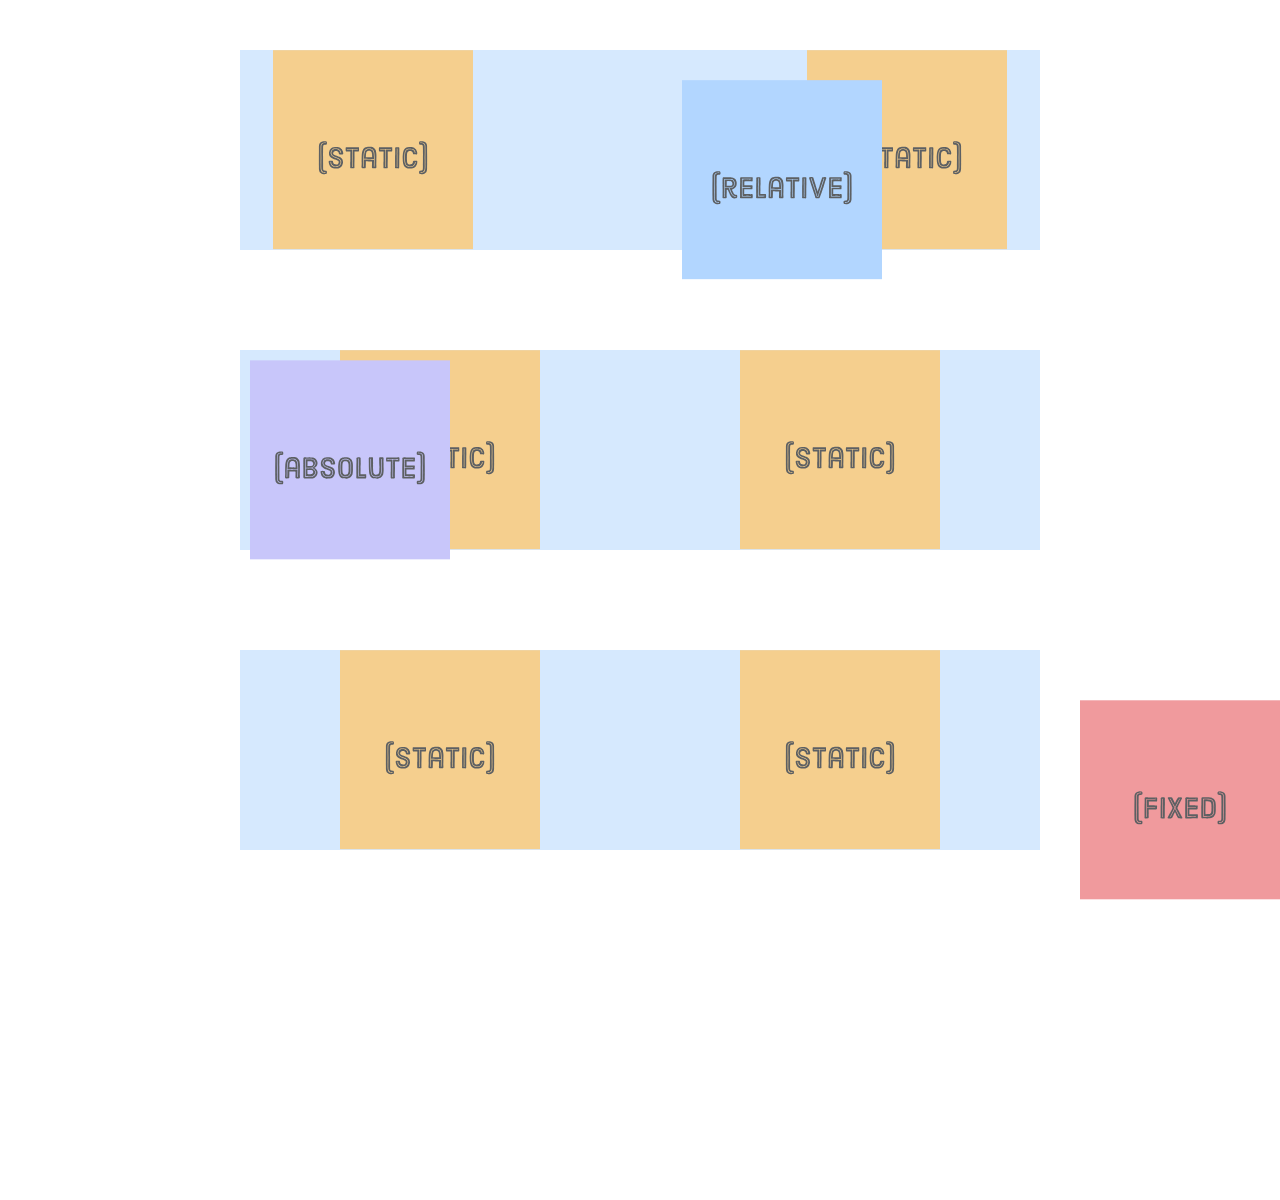
<file: advanced-positioning/schemes.html>
<!DOCTYPE html>
<html>
  <head>
    <meta charset='UTF-8'/>
    <title>Positioning Is Easy!</title>
    <link href='styles.css' rel='stylesheet'/>
  </head>
  <body>

    <div class='container'>
      <div class='example relative'>
        <div class='item'><img src='images/static.svg' /></div>
        <div class='item item-relative'><img src='images/relative.svg' /></div>
        <div class='item'><img src='images/static.svg' /></div>
      </div>
    </div>
    
    <div class='container'>
      <div class='example absolute'>
        <div class='item'><img src='images/static.svg' /></div>
        <div class='item item-absolute'><img src='images/absolute.svg' /></div>
        <div class='item'><img src='images/static.svg' /></div>
      </div>
    </div>

    <div class='container'>
      <div class='example fixed'>
        <div class='item'><img src='images/static.svg' /></div>
        <div class='item item-fixed'><img src='images/fixed.svg' /></div>
        <div class='item'><img src='images/static.svg' /></div>
      </div>
    </div>
    
    <script>
        var left = 0;
      
        function frame() {
          var element = document.querySelector('.item-relative');
          left += 2;
          element.style.left = left + 'px';
          if (left >= 300) {
            clearInterval(id)
          }
        }
      
        var id = setInterval(frame, 10)
    </script>
      
  </body>
</html>
</file>
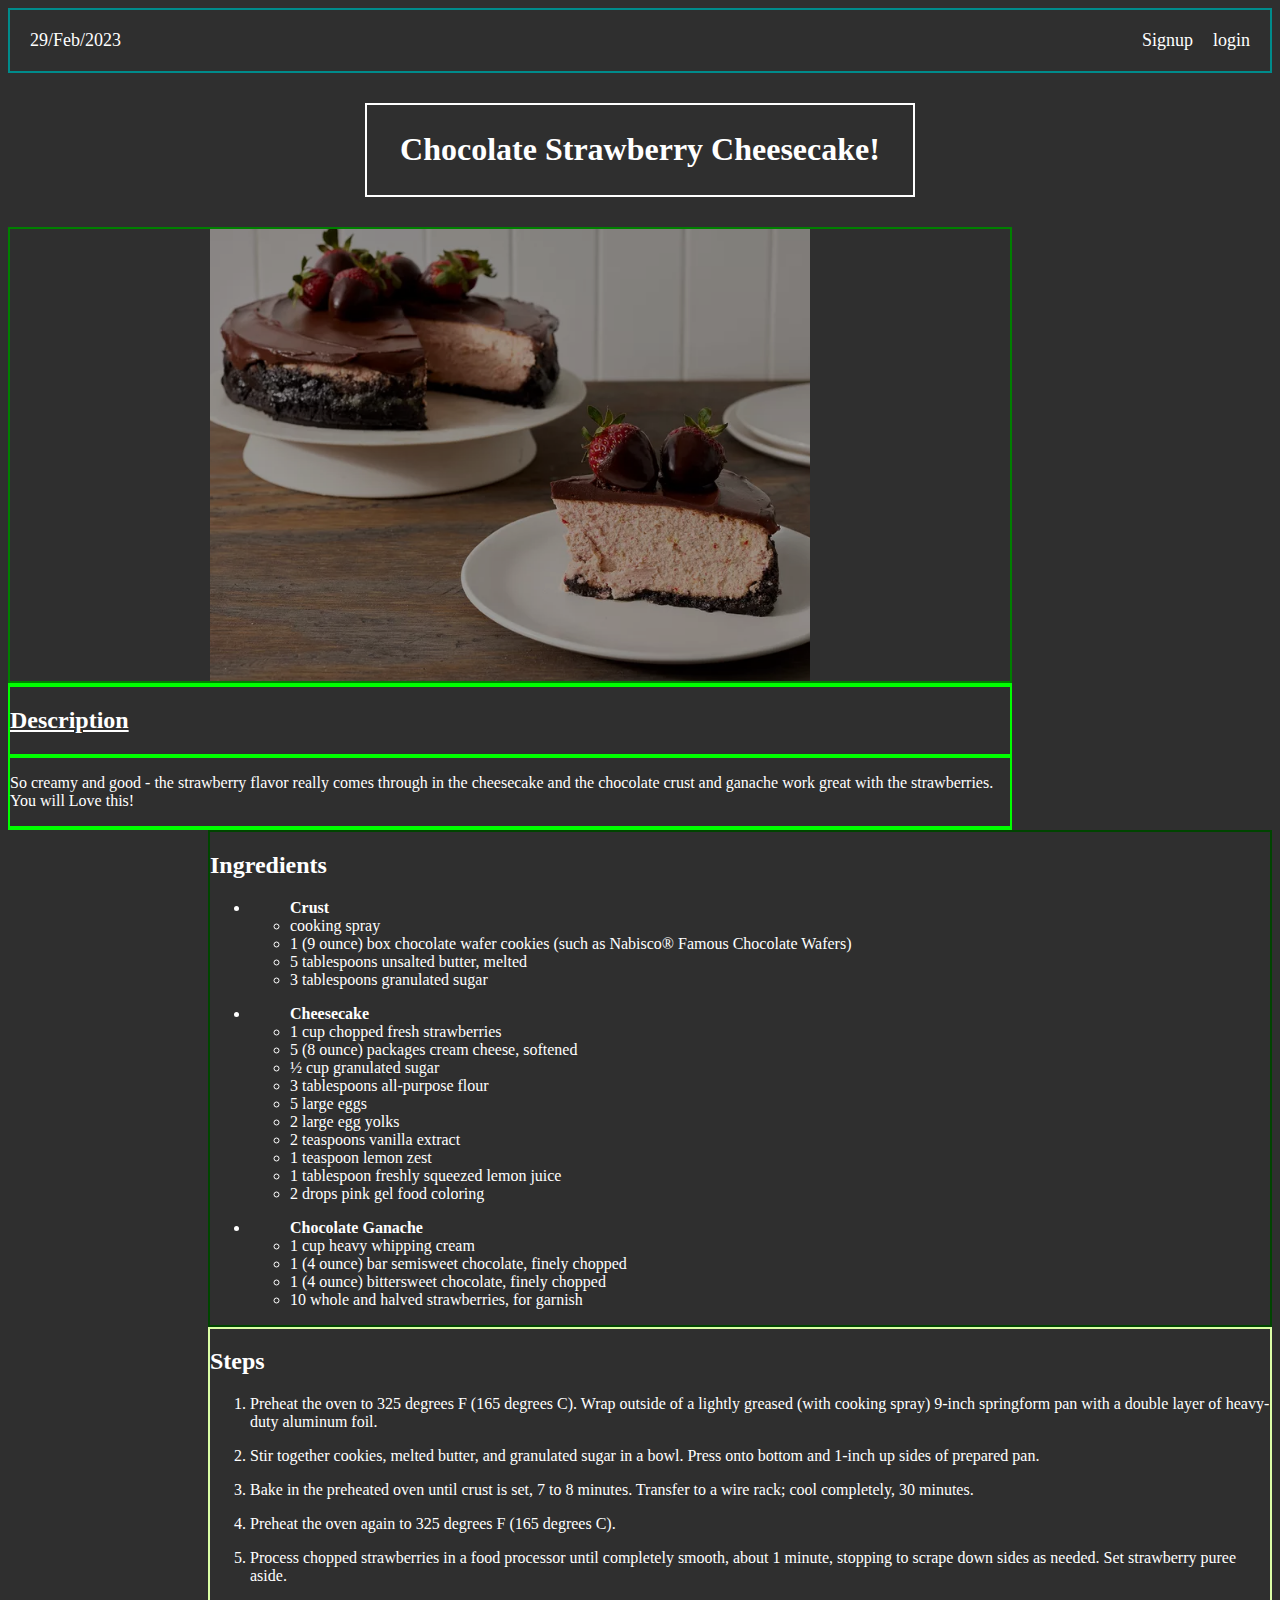
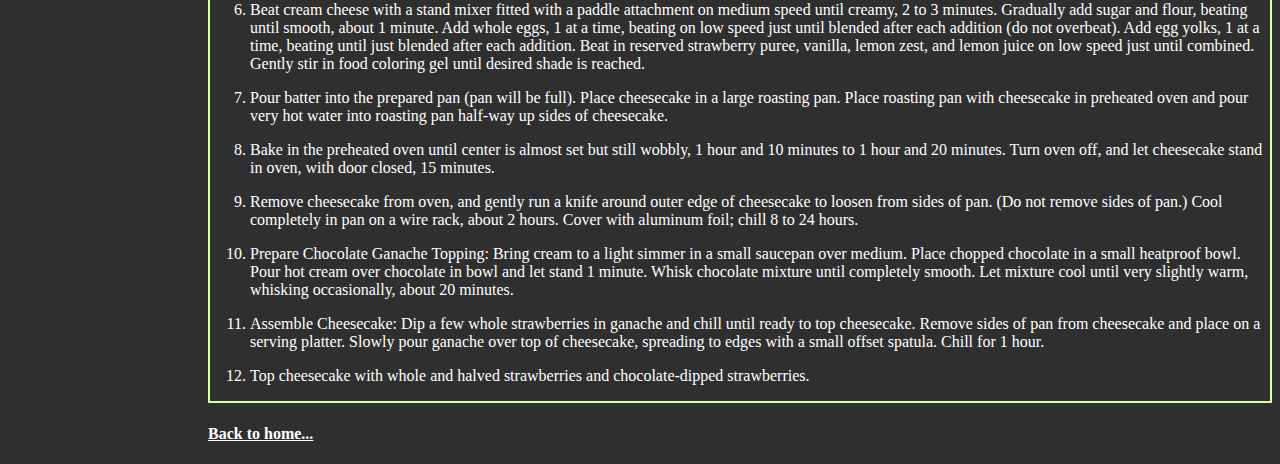
<file: pages/Chocolate_Strawberry_Cheesecake.html>
<!DOCTYPE html>
<html lang="end">
    <head>
        <meta charset="utf-8">
        <link rel="stylesheet" href="../Assets/css/chocolatestyle.css">
    </head>
    <body class="chocolateBody">
        <div class="login-container">
            <div class="login-section">
                <div class="date">29/Feb/2023</div>
                <div class="links">
                    <div class="signup">Signup</div>
                    <div class="login">login</div>
                </div>
            </div>
        </div>

        <div class="chocolateTitle"><h1>Chocolate Strawberry Cheesecake!</h1></div>

        <div class="chocolatelogo"><img src="../Assets/img/Chocolate_Strawberry_Cheesecake.png" width="600"></div>
        
        <div class="description">
            <div class="box1"><h2><ins>Description</ins></h2></div>
            <div class="box2"><p>So creamy and good - the strawberry flavor really comes through in the cheesecake and the chocolate crust and ganache work great with the strawberries. You will Love this!</p></div>
        </div>

        <div class="ingredients">
            <h2>Ingredients</h2>
            <ul>
                <p><li><ul><b>Crust</b>
                    <li>cooking spray</li>
                    <li>1 (9 ounce) box chocolate wafer cookies (such as Nabisco® Famous Chocolate Wafers)</li>
                    <li>5 tablespoons unsalted butter, melted</li>
                    <li>3 tablespoons granulated sugar</li>
                </ul></li></p>
                
                <p><li><ul><b>Cheesecake</b>
                    <li>1 cup chopped fresh strawberries</li>
                    <li>5 (8 ounce) packages cream cheese, softened</li>
                    <li>½ cup granulated sugar</li>
                    <li>3 tablespoons all-purpose flour</li>
                    <li>5 large eggs</li>
                    <li>2 large egg yolks</li>
                    <li>2 teaspoons vanilla extract</li>
                    <li>1 teaspoon lemon zest</li>
                    <li>1 tablespoon freshly squeezed lemon juice</li>
                    <li>2 drops pink gel food coloring</li>
                </ul></li></p>

                <p><li><ul><b>Chocolate Ganache</b>
                <li>1 cup heavy whipping cream</li>
                <li>1 (4 ounce) bar semisweet chocolate, finely chopped</li>
                <li>1 (4 ounce) bittersweet chocolate, finely chopped</li>
                <li>10 whole and halved strawberries, for garnish</li>
                </ul></li></p>
                </li>
            </ul>
        </div>

        <div class="steps">
            <h2>Steps</h2>
            <ol>
                <li><p>Preheat the oven to 325 degrees F (165 degrees C). Wrap outside of a lightly greased (with cooking spray) 9-inch springform pan with a double layer of heavy-duty aluminum foil.</li></p>
                <li><p>Stir together cookies, melted butter, and granulated sugar in a bowl. Press onto bottom and 1-inch up sides of prepared pan.</li></p>
                <li><p>Bake in the preheated oven until crust is set, 7 to 8 minutes. Transfer to a wire rack; cool completely, 30 minutes.</li></p>
                <li><p>Preheat the oven again to 325 degrees F (165 degrees C).</li></p>
                <li><p>Process chopped strawberries in a food processor until completely smooth, about 1 minute, stopping to scrape down sides as needed. Set strawberry puree aside.</li></p>
                <li><p>Beat cream cheese with a stand mixer fitted with a paddle attachment on medium speed until creamy, 2 to 3 minutes. Gradually add sugar and flour, beating until smooth, about 1 minute. Add whole eggs, 1 at a time, beating on low speed just until blended after each addition (do not overbeat). Add egg yolks, 1 at a time, beating until just blended after each addition. Beat in reserved strawberry puree, vanilla, lemon zest, and lemon juice on low speed just until combined. Gently stir in food coloring gel until desired shade is reached.</li></p>
                <li><p>Pour batter into the prepared pan (pan will be full). Place cheesecake in a large roasting pan. Place roasting pan with cheesecake in preheated oven and pour very hot water into roasting pan half-way up sides of cheesecake.</li></p>
                <li><p>Bake in the preheated oven until center is almost set but still wobbly, 1 hour and 10 minutes to 1 hour and 20 minutes. Turn oven off, and let cheesecake stand in oven, with door closed, 15 minutes.</li></p>
                <li><p>Remove cheesecake from oven, and gently run a knife around outer edge of cheesecake to loosen from sides of pan. (Do not remove sides of pan.) Cool completely in pan on a wire rack, about 2 hours. Cover with aluminum foil; chill 8 to 24 hours.</li></p>
                <li><p>Prepare Chocolate Ganache Topping: Bring cream to a light simmer in a small saucepan over medium. Place chopped chocolate in a small heatproof bowl. Pour hot cream over chocolate in bowl and let stand 1 minute. Whisk chocolate mixture until completely smooth. Let mixture cool until very slightly warm, whisking occasionally, about 20 minutes.</li></p>
                <li><p>Assemble Cheesecake: Dip a few whole strawberries in ganache and chill until ready to top cheesecake. Remove sides of pan from cheesecake and place on a serving platter. Slowly pour ganache over top of cheesecake, spreading to edges with a small offset spatula. Chill for 1 hour.</li></p>
                <li><p>Top cheesecake with whole and halved strawberries and chocolate-dipped strawberries.</li></p>
            </ol>
        </div>

        <p><h4><a class="chocolateLink" href="../index.html">Back to home...</a></h4></p>
    </body>
</html>
</file>
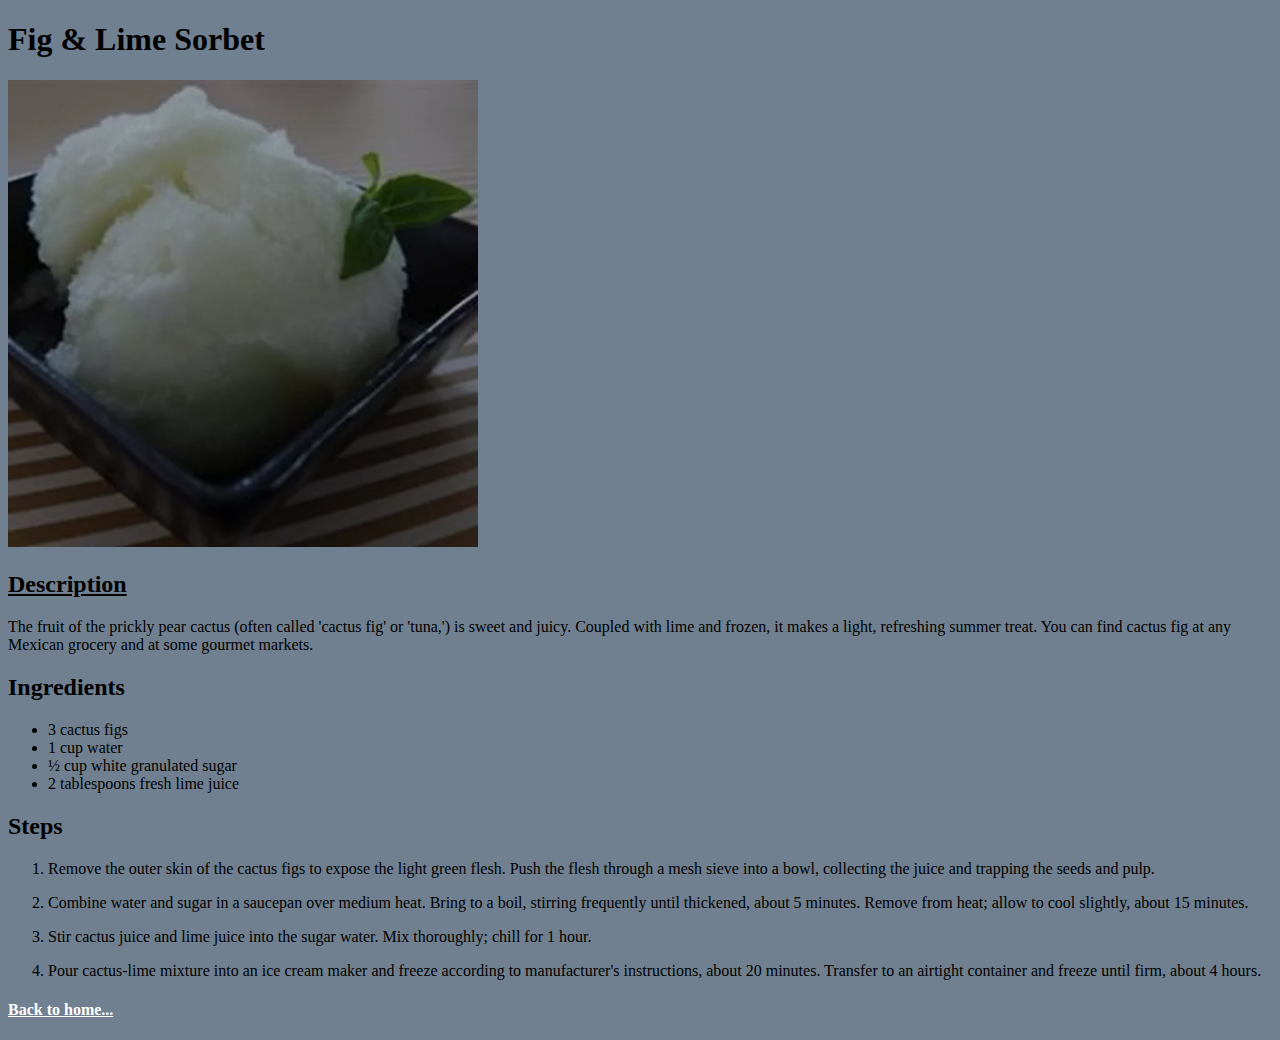
<file: pages/Fig_and_Lime_Sorbet.html>
<!DOCTYPE html>
<html lang="eng">
    <head>
        <meta charset="utf-8">
        <link rel="stylesheet" href="../Assets/css/figstyle.css">
    </head>
    <body class="figBody">
    <h1>Fig & Lime Sorbet</h1>
    <img src="../Assets/img/Fig_and_Lime_Sorbet.png" width="470">
    <h2><ins>Description</ins></h2>
    <p>The fruit of the prickly pear cactus (often called 'cactus fig' or 'tuna,') is sweet and juicy. Coupled with lime and frozen, it makes a light, refreshing summer treat. You can find cactus fig at any Mexican grocery and at some gourmet markets.</p>
    
    <h2>Ingredients</h2>
    <ul>
        <li>3 cactus figs</li>
        <li>1 cup water</li>
        <li>½ cup white granulated sugar</li>
        <li>2 tablespoons fresh lime juice</li>
    </ul>

    <h2>Steps</h2>
    <ol>
        <li><p>Remove the outer skin of the cactus figs to expose the light green flesh. Push the flesh through a mesh sieve into a bowl, collecting the juice and trapping the seeds and pulp.</p></li>
        <li><p>Combine water and sugar in a saucepan over medium heat. Bring to a boil, stirring frequently until thickened, about 5 minutes. Remove from heat; allow to cool slightly, about 15 minutes.</p></li>
        <li><p>Stir cactus juice and lime juice into the sugar water. Mix thoroughly; chill for 1 hour.</p></li>
        <li><p>Pour cactus-lime mixture into an ice cream maker and freeze according to manufacturer's instructions, about 20 minutes. Transfer to an airtight container and freeze until firm, about 4 hours.</p></li>
    </ol>

    <p><h4><a class="figLink" href="../index.html">Back to home...</a></h4></p>
    </body>
</html>
</file>
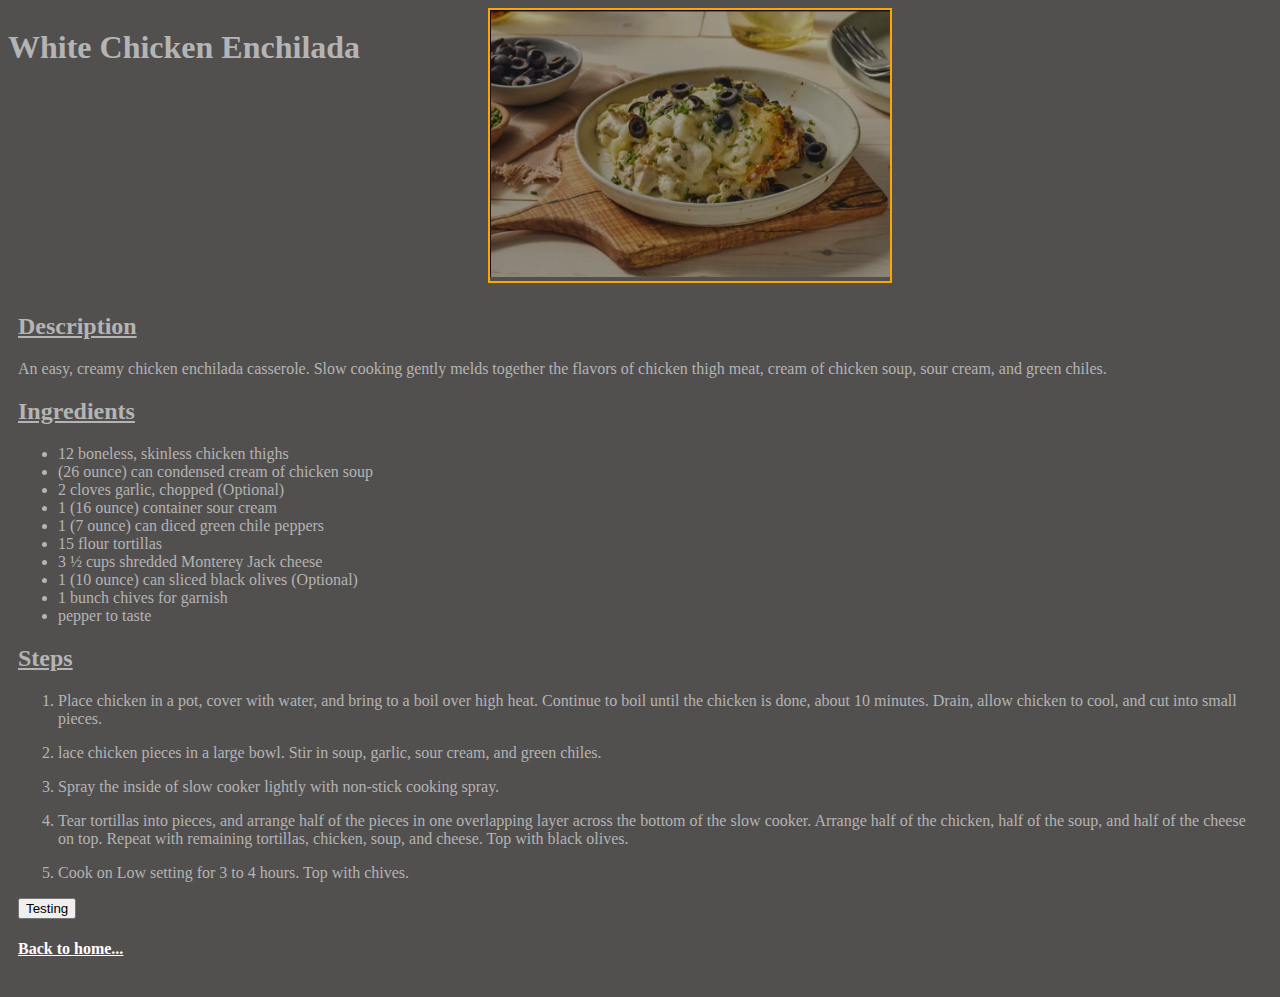
<file: pages/White_Chicken_Enchilada.html>
<!DOCTYPE html>
<html lang="eng">
    <head>
        <meta charset="utf-8">
        <link rel="stylesheet" href="../Assets/css/chickenstyle.css">
    </head>
    <body class="chickenBody">
        <div class="chickenTitleBox">
            <h1>White Chicken Enchilada</h1>
        </div>
        <div class="chickenImageBox">
            <img class="chickenImage" src="../Assets/img/White_Chicken_Enchilada.png" style="max-width: 400px;">
        </div>

        <div class="chickenContent"><h2><ins>Description</ins></h2>
            <p>An easy, creamy chicken enchilada casserole. Slow cooking gently melds together the flavors of chicken thigh meat, cream of chicken soup, sour cream, and green chiles.</p>
            
            <h2><ins>Ingredients</ins></h2>
            <ul>
                <li>12 boneless, skinless chicken thighs</li>
                <li>(26 ounce) can condensed cream of chicken soup</li>
                <li>2 cloves garlic, chopped (Optional)</li>    
                <li>1 (16 ounce) container sour cream</li>    
                <li>1 (7 ounce) can diced green chile peppers</li>    
                <li>15 flour tortillas</li>    
                <li>3 ½ cups shredded Monterey Jack cheese</li>    
                <li>1 (10 ounce) can sliced black olives (Optional)</li>    
                <li>1 bunch chives for garnish</li>    
                <li>pepper to taste</li>
            </ul>
            <h2><ins>Steps</ins></h2>
            <ol>
                <li><P>Place chicken in a pot, cover with water, and bring to a boil over high heat. Continue to boil until the chicken is done, about 10 minutes. Drain, allow chicken to cool, and cut into small pieces.</P></li>
                <li><P>lace chicken pieces in a large bowl. Stir in soup, garlic, sour cream, and green chiles.</P></li>
                <li><P>Spray the inside of slow cooker lightly with non-stick cooking spray.</P></li>
                <li><P>Tear tortillas into pieces, and arrange half of the pieces in one overlapping layer across the bottom of the slow cooker. Arrange half of the chicken, half of the soup, and half of the cheese on top. Repeat with remaining tortillas, chicken, soup, and cheese. Top with black olives.</P></li>
                <li><P>Cook on Low setting for 3 to 4 hours. Top with chives.</P></li>
            </ol>
            
        <button>Testing</button>

        <p><h4><a class="chickenLink" href="../index.html">Back to home...</a></h4></p>
    </div>
    </body>
</html>
</file>
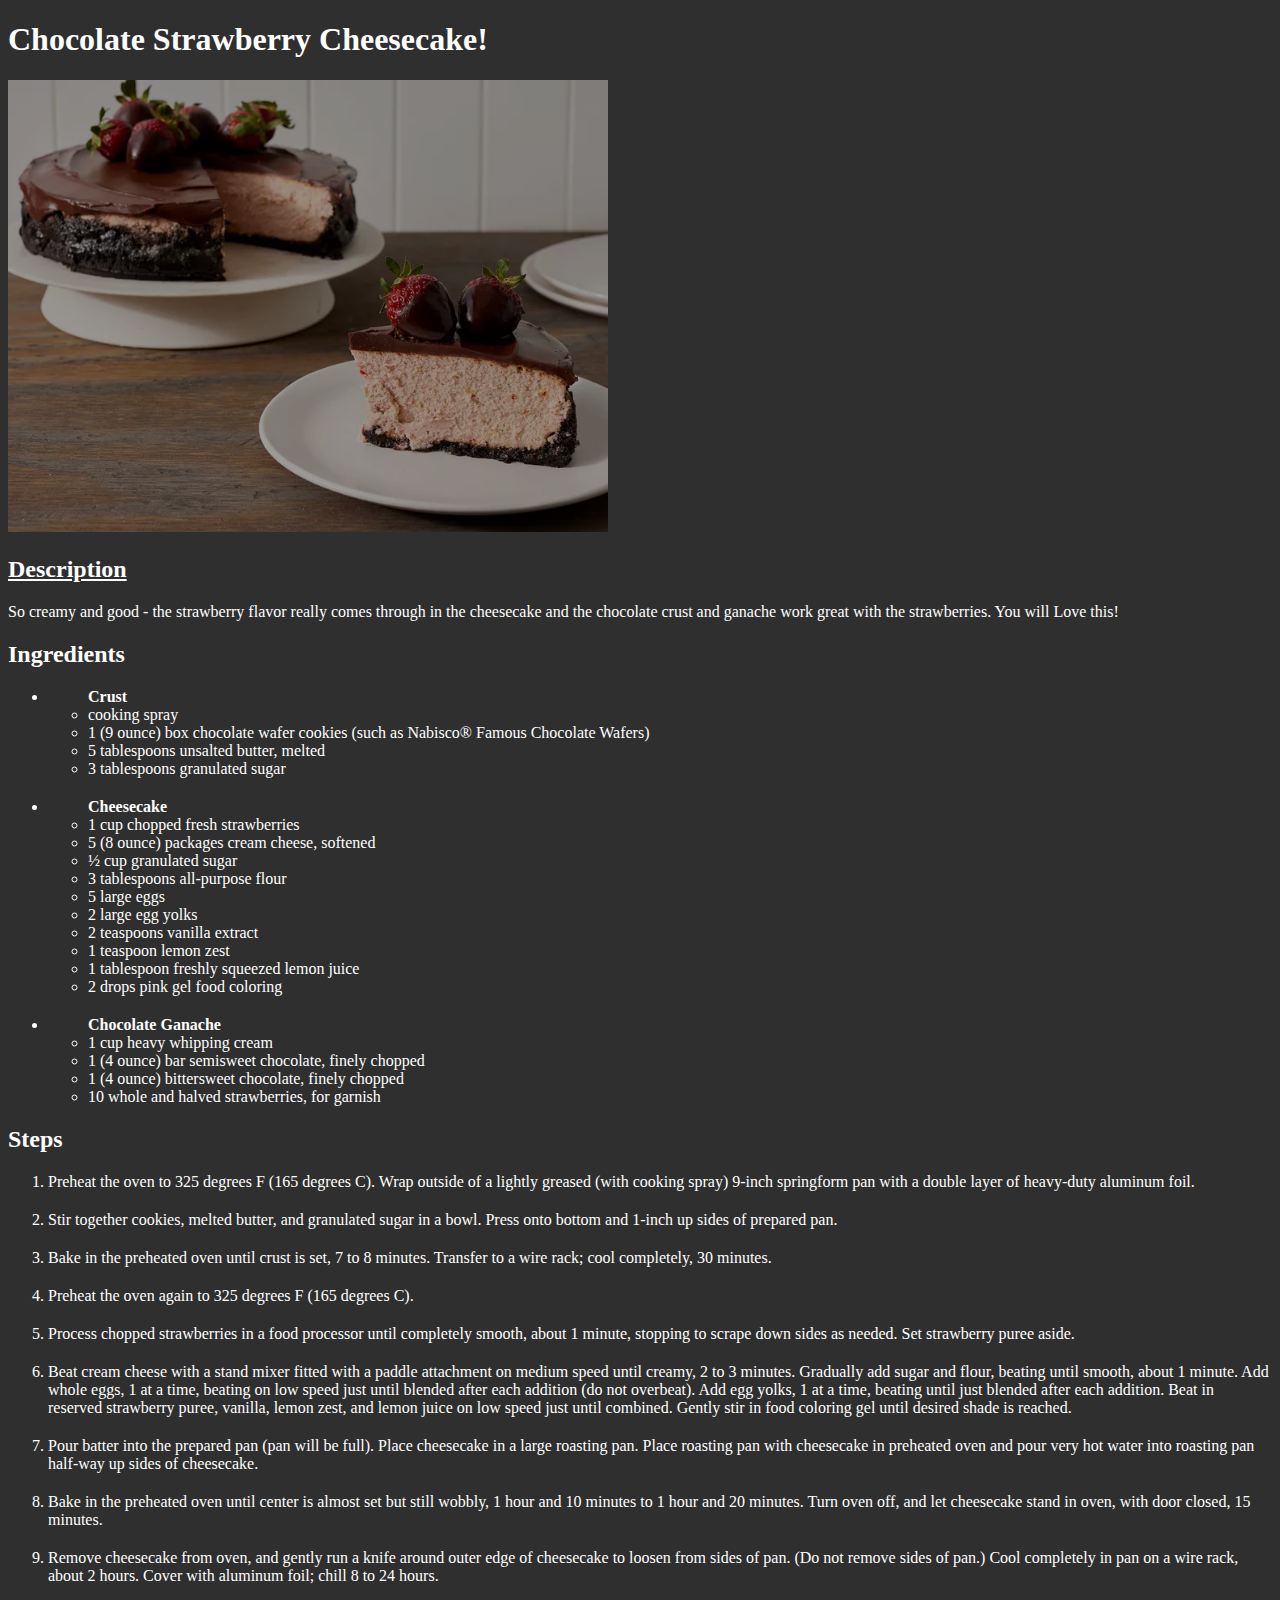
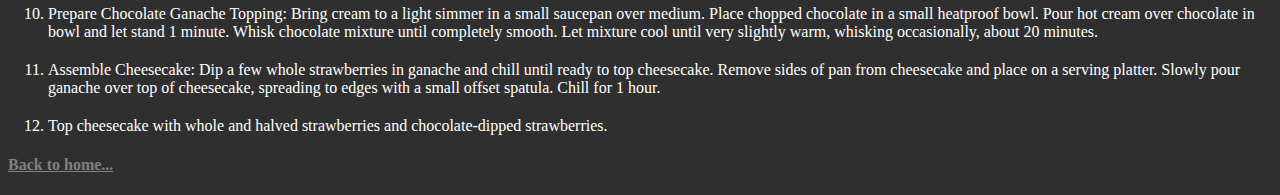
<file: Assets/pages/Chocolate_Strawberry_Cheesecake.html>
<!DOCTYPE html>
<html lang="end">
    <head>
        <meta charset="utf-8">
        <link rel="stylesheet" href="../css/style.css">
    </head>
    <body class="chocolateBody">
    <h1 class="chocolateTitle">Chocolate Strawberry Cheesecake!</h1>
    <img src="../img/Chocolate_Strawberry_Cheesecake.png" width="600">
    
    <h2><ins>Description</ins></h2>
    <p>So creamy and good - the strawberry flavor really comes through in the cheesecake and the chocolate crust and ganache work great with the strawberries. You will Love this!</p>

    <h2>Ingredients</h2>
    <ul>
        <p><li><ul><b>Crust</b>
            <li>cooking spray</li>
            <li>1 (9 ounce) box chocolate wafer cookies (such as Nabisco® Famous Chocolate Wafers)</li>
            <li>5 tablespoons unsalted butter, melted</li>
            <li>3 tablespoons granulated sugar</li>
        </ul></li></p>
        
        <p><li><ul><b>Cheesecake</b>
            <li>1 cup chopped fresh strawberries</li>
            <li>5 (8 ounce) packages cream cheese, softened</li>
            <li>½ cup granulated sugar</li>
            <li>3 tablespoons all-purpose flour</li>
            <li>5 large eggs</li>
            <li>2 large egg yolks</li>
            <li>2 teaspoons vanilla extract</li>
            <li>1 teaspoon lemon zest</li>
            <li>1 tablespoon freshly squeezed lemon juice</li>
            <li>2 drops pink gel food coloring</li>
        </ul></li></p>

        <p><li><ul><b>Chocolate Ganache</b>
        <li>1 cup heavy whipping cream</li>
        <li>1 (4 ounce) bar semisweet chocolate, finely chopped</li>
        <li>1 (4 ounce) bittersweet chocolate, finely chopped</li>
        <li>10 whole and halved strawberries, for garnish</li>
        </ul></li></p>
        </li>
    </ul>

    <h2>Steps</h2>
    <ol>
        <li><p>Preheat the oven to 325 degrees F (165 degrees C). Wrap outside of a lightly greased (with cooking spray) 9-inch springform pan with a double layer of heavy-duty aluminum foil.</li></p>
        <li><p>Stir together cookies, melted butter, and granulated sugar in a bowl. Press onto bottom and 1-inch up sides of prepared pan.</li></p>
        <li><p>Bake in the preheated oven until crust is set, 7 to 8 minutes. Transfer to a wire rack; cool completely, 30 minutes.</li></p>
        <li><p>Preheat the oven again to 325 degrees F (165 degrees C).</li></p>
        <li><p>Process chopped strawberries in a food processor until completely smooth, about 1 minute, stopping to scrape down sides as needed. Set strawberry puree aside.</li></p>
        <li><p>Beat cream cheese with a stand mixer fitted with a paddle attachment on medium speed until creamy, 2 to 3 minutes. Gradually add sugar and flour, beating until smooth, about 1 minute. Add whole eggs, 1 at a time, beating on low speed just until blended after each addition (do not overbeat). Add egg yolks, 1 at a time, beating until just blended after each addition. Beat in reserved strawberry puree, vanilla, lemon zest, and lemon juice on low speed just until combined. Gently stir in food coloring gel until desired shade is reached.</li></p>
        <li><p>Pour batter into the prepared pan (pan will be full). Place cheesecake in a large roasting pan. Place roasting pan with cheesecake in preheated oven and pour very hot water into roasting pan half-way up sides of cheesecake.</li></p>
        <li><p>Bake in the preheated oven until center is almost set but still wobbly, 1 hour and 10 minutes to 1 hour and 20 minutes. Turn oven off, and let cheesecake stand in oven, with door closed, 15 minutes.</li></p>
        <li><p>Remove cheesecake from oven, and gently run a knife around outer edge of cheesecake to loosen from sides of pan. (Do not remove sides of pan.) Cool completely in pan on a wire rack, about 2 hours. Cover with aluminum foil; chill 8 to 24 hours.</li></p>
        <li><p>Prepare Chocolate Ganache Topping: Bring cream to a light simmer in a small saucepan over medium. Place chopped chocolate in a small heatproof bowl. Pour hot cream over chocolate in bowl and let stand 1 minute. Whisk chocolate mixture until completely smooth. Let mixture cool until very slightly warm, whisking occasionally, about 20 minutes.</li></p>
        <li><p>Assemble Cheesecake: Dip a few whole strawberries in ganache and chill until ready to top cheesecake. Remove sides of pan from cheesecake and place on a serving platter. Slowly pour ganache over top of cheesecake, spreading to edges with a small offset spatula. Chill for 1 hour.</li></p>
        <li><p>Top cheesecake with whole and halved strawberries and chocolate-dipped strawberries.</li></p>
    </ol>

    <p><h4><a class="chocolateLink" href="../../index.html">Back to home...</a></h4></p>
    </body>
</html>
</file>
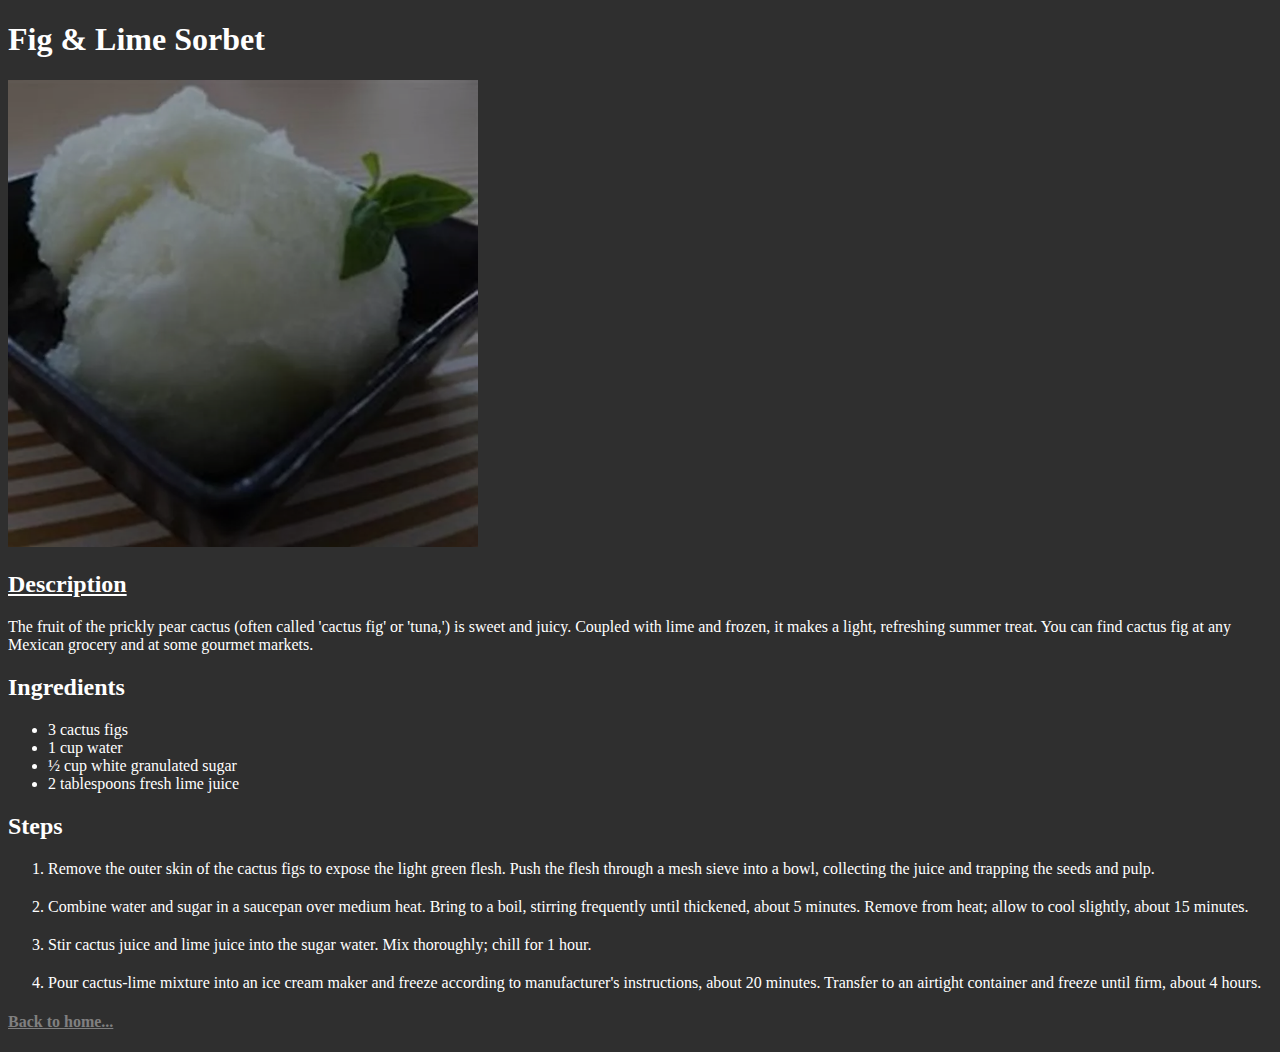
<file: Assets/pages/Fig_and_Lime_Sorbet.html>
<!DOCTYPE html>
<html lang="eng">
    <head>
        <meta charset="utf-8">
        <link rel="stylesheet" href="../css/style.css">
    </head>
    <body class="figBody">
    <h1>Fig & Lime Sorbet</h1>
    <img src="../img/Fig_and_Lime_Sorbet.png" width="470">
    <h2><ins>Description</ins></h2>
    <p>The fruit of the prickly pear cactus (often called 'cactus fig' or 'tuna,') is sweet and juicy. Coupled with lime and frozen, it makes a light, refreshing summer treat. You can find cactus fig at any Mexican grocery and at some gourmet markets.</p>
    
    <h2>Ingredients</h2>
    <ul>
        <li>3 cactus figs</li>
        <li>1 cup water</li>
        <li>½ cup white granulated sugar</li>
        <li>2 tablespoons fresh lime juice</li>
    </ul>

    <h2>Steps</h2>
    <ol>
        <li><p>Remove the outer skin of the cactus figs to expose the light green flesh. Push the flesh through a mesh sieve into a bowl, collecting the juice and trapping the seeds and pulp.</p></li>
        <li><p>Combine water and sugar in a saucepan over medium heat. Bring to a boil, stirring frequently until thickened, about 5 minutes. Remove from heat; allow to cool slightly, about 15 minutes.</p></li>
        <li><p>Stir cactus juice and lime juice into the sugar water. Mix thoroughly; chill for 1 hour.</p></li>
        <li><p>Pour cactus-lime mixture into an ice cream maker and freeze according to manufacturer's instructions, about 20 minutes. Transfer to an airtight container and freeze until firm, about 4 hours.</p></li>
    </ol>

    <p><h4><a class="figLink" href="../../index.html">Back to home...</a></h4></p>
    </body>
</html>
</file>
<file: advanced-positioning/styles.css>
* {
    margin: 0;
    padding: 0;
    box-sizing: border-box;
  }
  
  body {
    height: 1200px;
  }
  
  .container {
    display: flex;
    justify-content: center;
  }
  
  .example {
    display: flex;
    justify-content: space-around;
    
    width: 800px;
    margin: 50px 0;
    background-color: #D6E9FE;
  }
  
  .item img {
    display: block;
  }

  .item-relative {
    position: relative;
    top: 30px;
    left: 30px;
  }

  .item-absolute {
    position: absolute;
    top: 10px;
    left: 10px;
  }
  .absolute {
    position: relative;
  }

  .item-fixed {
    position: fixed;
    bottom: 0;
    right: 0;
  }
</file>
<file: Assets/css/chocolatestyle.css>
/* All generic styling */

body {
    background-color: rgb(47, 47, 47);
    color: white;
}

a {
    color: grey;
}

a:hover {
    color: rgb(121, 0, 0);
    
}

/* Specific attributes */
/* Login Section */

.login-container {
    display: flex;
    justify-content: space-around;
    border: 2px solid darkcyan;
}

.login-section {
    display: flex;
    width: 1250px;
    justify-content: center;
    font-size: large;
    padding: 20px;
    /* border: 2px solid orange; */
}

.date {
    display: flex;
    flex: 1;
    justify-content: flex-start;
}

.links {
    display: flex;
    justify-content: flex-end;
    flex: 2;
}

.login {
    margin-left: 20px;
}


/* Other page section */
/* .chocolateBody {
    background-color: indianred;
    color: rgb(0, 0, 0);
    border: 2px solid silver;
} */

.chocolateTitle {
    box-sizing: border-box;
    text-align: center;
    border: 2px solid;
    padding: 5px;
    margin: 30px auto;
    width: 550px;
}

.chocolatelogo {
    display: flex;
    justify-content: center;
    width: 1000px;
    border: 2px solid green;
}

.description, .description .box1, .description .box2 {
    display: flex;
    justify-content: flex-start;
    align-items: center;
    width: 1000px;
    border: 2px solid lime;
}

.description {
    flex-direction: column;
}


.ingredients {
    margin-left: 200px;
    border: 2px solid rgb(0, 69, 0);
}

.steps {
    margin-left: 200px;
    border: 2px solid rgb(219, 255, 166);
}

.chocolateLink,.figLink,.chickenLink {
    margin-left: 200px;
    color: white;
}
</file>
<file: Assets/css/figstyle.css>
/* All generic styling */

body {
    background-color: rgb(47, 47, 47);
    color: white;
}

a {
    color: grey;
}

a:hover {
    color: rgb(121, 0, 0);
    
}

/* Specific attributes */

.figBody {
    background-color:slategrey;
    color: black;
}

.chocolateLink,.figLink,.chickenLink {
    color: white;
}
</file>
<file: Assets/css/chickenstyle.css>
/* All generic styling */

body {
    background-color: rgb(47, 47, 47);
    color: white;
}

a {
    color: grey;
}

a:hover {
    color: rgb(121, 0, 0);
    
}

/* Specific attributes */

.chickenBody {
    background-color: rgb(82, 79, 79);
    color: rgb(180, 180, 180);
}

.chocolateLink,.figLink,.chickenLink {
    color: white;
}

.chickenImageBox {
    border: 2px solid orange;
    float: left;
    margin-left: 10px;
    margin-left: 10vw;
}

.chickenTitleBox {
    float: left;
} 

.chickenContent {
    /* border: 2px solid purple; */
    clear: both;
    padding: 10px;
}
</file>
<file: Assets/css/style.css>
/* All generic styling */

body {
    background-color: rgb(47, 47, 47);
    color: white;
}

a {
    color: grey;
}

a:hover {
    color: rgb(121, 0, 0);
    text-decoration: underline;
}

/* Specific attributes */
/* Login Section */
.login-container {
    display: flex;
    justify-content: space-around;
    /* border: 2px solid darkcyan; */
}

.login-section {
    display: flex;
    width: 1250px;
    justify-content: center;
    font-size: large;
    padding: 20px;
    /* border: 2px solid orange; */
}

.date {
    display: flex;
    flex: 1;
    justify-content: flex-start;
}

.links {
    display: flex;
    justify-content: flex-end;
    flex: 2;
    /* border: 2px solid salmon; */
}

.menu {
    position: relative;
    bottom: 18px;
}

.menu li {
    display: inline;
    margin-right: 50px;
}

.menu li:last-of-type {
    margin-right: 0;
}

.login {
    margin-left: 20px;
}

.dropdown {
    position: relative;
}

.dropdown span {
    cursor: pointer;
}

.features-menu {
    display: none;
}
.dropdown:hover .features-menu {
    display: flex;
    flex-direction: column;
    border-radius: 5px;
    padding-top: 60px;

    position: absolute;
    top: -25px;
    left: -30px;
}

.features-menu li {
    list-style: none;
    border-bottom: 1px solid #FFF;
    
    padding: 0 40px 10px 20px;
    margin: 10px;
}

.features-menu li:last-of-type {
    border-bottom: none;
  }

/* Image Section */
.home-banner {
    display: flex;
    flex-direction: row;
    align-items: center;
    justify-content: center;
    box-shadow: 5px 5px 5px black;
    padding-bottom: 5px;
    /* border: 2px solid red; */
}

.home-title {
    text-shadow: 5px 5px black;
    /* border: 2px solid purple; */
}

.logo {
    margin-left: 20px;
    /* border: 2px solid lime; */
}

.banner-box1 {
    display: flex;
    align-items: center;
    padding: 20px;
    /* border: 2px solid blue; */
}

.banner-box2 {
    float: left;
    /* border: 2px solid  lightskyblue; */
}

/* Other pages section */
.home-menu {
    display: flex;
    flex-direction: row;
    justify-content: center;
    height: 300px;
    /* border: 2px solid green; */
}

.space2 {
    display: flex;
    flex-direction: column;
    margin-top: 40px;
    width: 1000px;
    /* border: 2px solid lightgoldenrodyellow; */
}

 body div {
    margin: 0;
    padding: 0;
    box-sizing: border-box;
}

.page {
    width: 900px;
    margin: 0 auto;
}
  
.sidebar {
    float:left;
    width: 200px;
    height: 300px;
    background-color: #F09A9D;    /* Red */
}
  
.content {
    padding: 20px;
}
  
.footer {
    overflow: hidden;
    background-color: #D6E9FE;    /* Light blue */
}

p {
    margin-bottom: 20px;
}

.avatar {
    float:left;
    border: 2px solid red;
    height: 40px;
    width: 40px;
    margin: 5px;
}

.username {
    /* float: left; */
    margin: 10px;
    margin-left: 60px;
    margin-bottom: 15px;
}

.comment {
    margin: 0 auto;
    overflow: hidden;
}

.column1{
    overflow: auto;
}

/* Mobile layout */
@media only screen and (max-width: 400px) {
    body {
        background-color: red;
    }
}

/* Tablet layout */
@media only screen and (min-width:401px) and (max-width: 650px) {
    body {
        background-color: rgb(0, 255, 132);
    }
}
</file>
